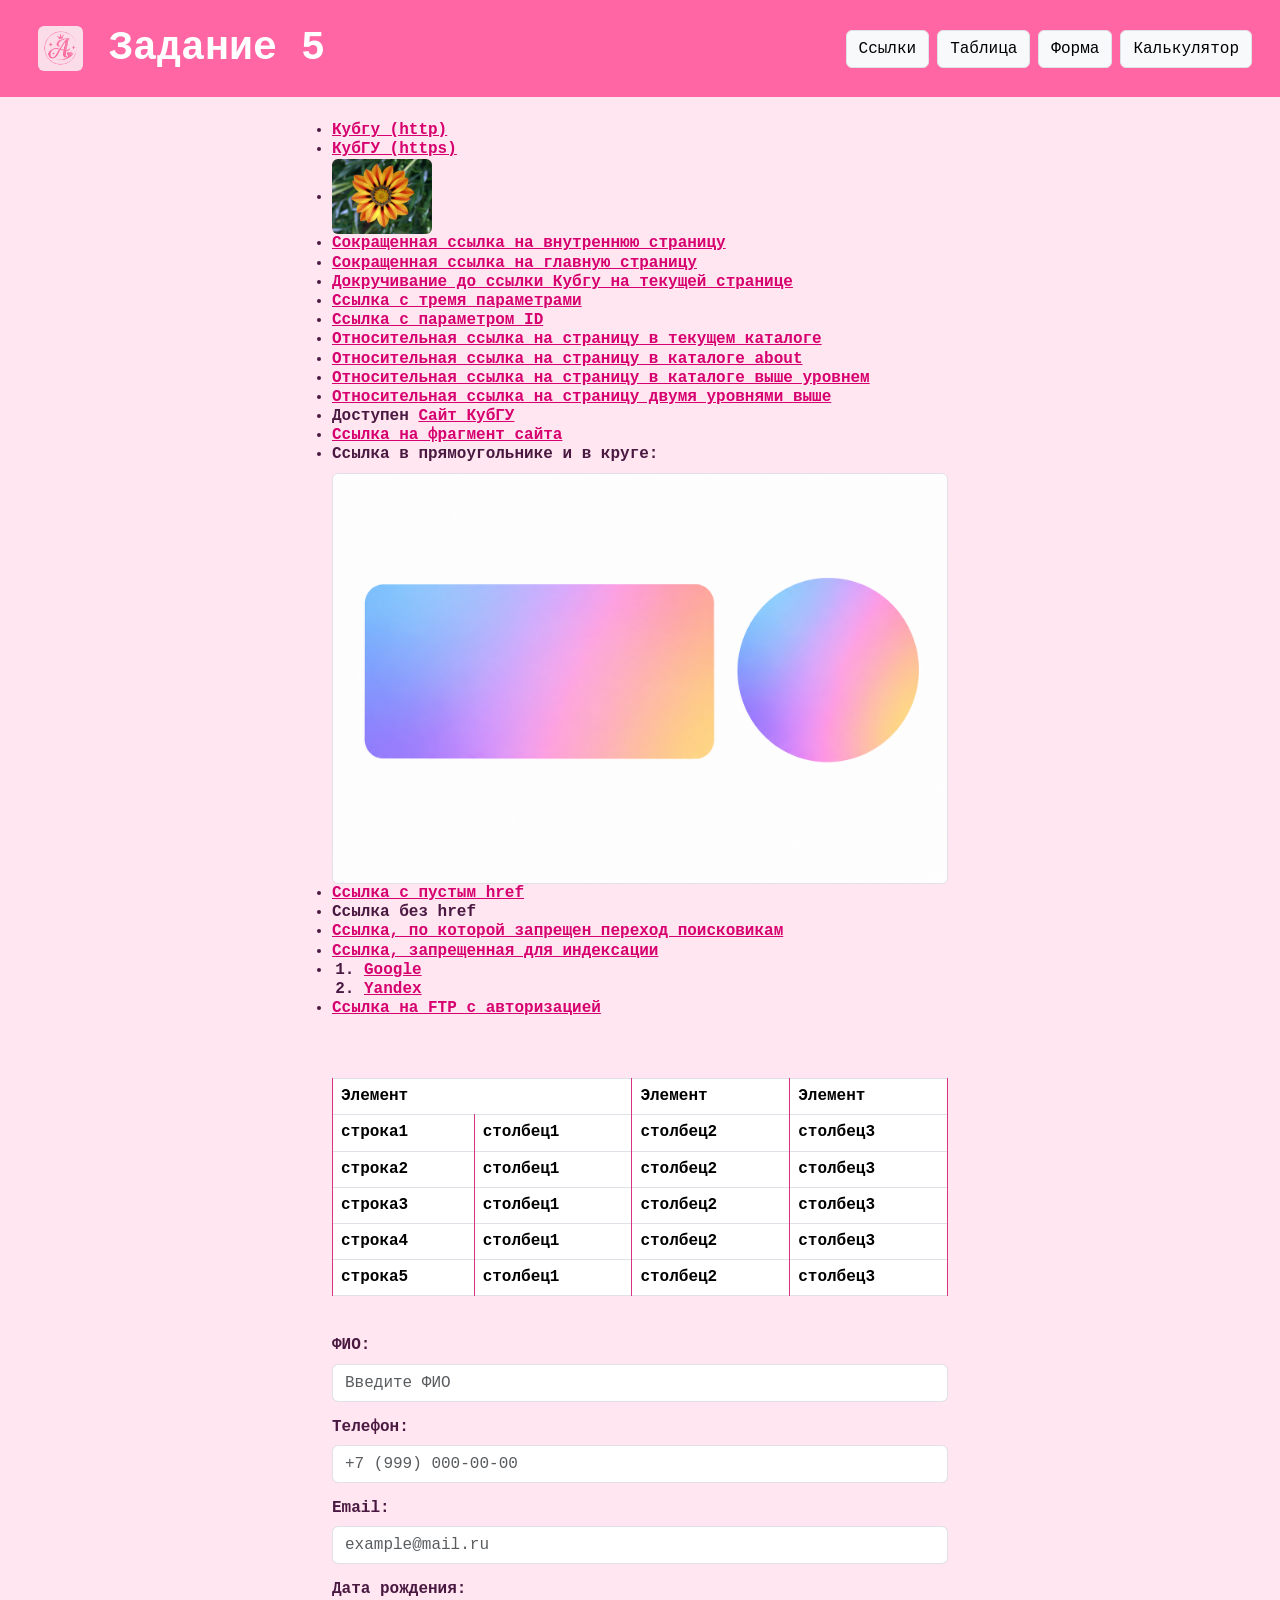
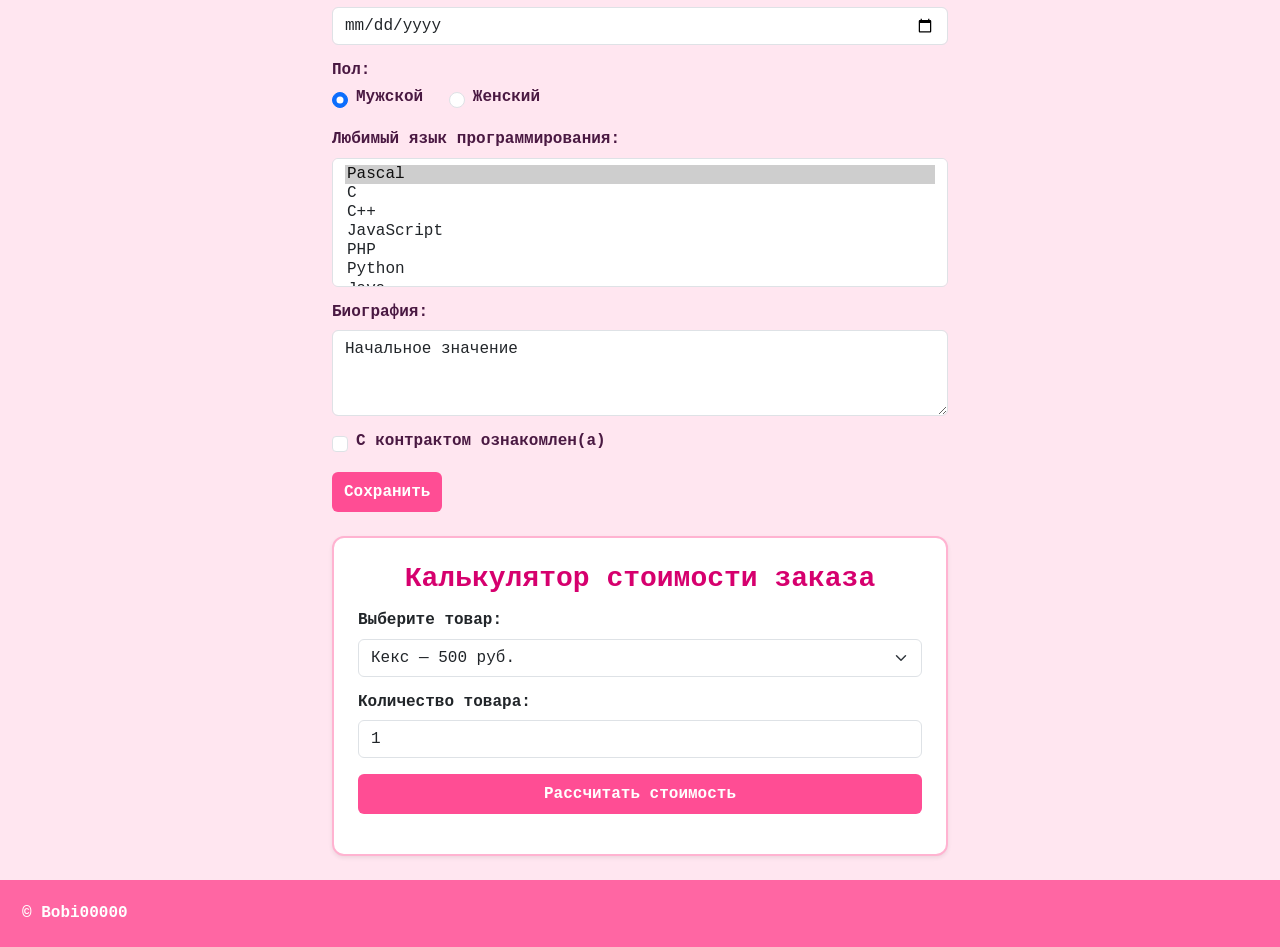
<file: index.html>
<!DOCTYPE html>
<html lang="ru">

<head>
    <meta charset="UTF-8">
    <meta name="viewport" content="width=device-width, initial-scale=1.0">
    <title>Задание 5 — Калькулятор стоимости</title>
    <!-- Подключение Bootstrap 5 CSS -->
    <link href="https://cdn.jsdelivr.net/npm/bootstrap@5.3.3/dist/css/bootstrap.min.css" rel="stylesheet">
    <link rel="stylesheet" href="style.css">
     

    <!-- Пользовательские стили для розового оформления -->
    <style>
        body {
            background-color: #ffe6f0 !important; /* Светло-розовый фон страницы */
        }
        .header-pink {
            background-color: #ff66a3 !important; /* Ярко-розовая шапка */
        }
        .card-pink {
            background-color: #ffffff;
            border: 2px solid #ffb3d1 !important;
            border-radius: 12px;
        }
        .btn-pink {
            background-color: #ff4d94 !important;
            color: #fff !important;
            border: none;
        }
        .btn-pink:hover {
            background-color: #e6005c !important;
        }
        .table-pink-header {
            background-color: #ff99c2 !important;
            color: white;
        }
        .nav-pink-link {
            color: white !important;
            font-weight: 500;
        }
        .nav-pink-link:hover {
            background-color: rgba(255, 255, 255, 0.2);
            border-radius: 5px;
        }
        a {
            color: #d6006e;
        }
        a:hover {
            color: #99004d;
        }
        .logo {
            width: 45px;
            height: 45px;
        }
    </style>
</head>

<body class="d-flex flex-column min-vh-100">

    <!-- Шапка (Розовая) -->
    <header class="header-pink text-white py-3 px-3">
        <div class="container-fluid">
            <div class="d-flex flex-column flex-md-row align-items-center justify-content-between gap-3">
                <div class="d-flex align-items-center gap-3 w-100 w-md-auto justify-content-between justify-content-md-start">
                    <div class="d-flex justify-content-center align-items-center rounded">
                        <img src="logo.jpg" class="logo rounded" alt="logo">
                    </div>
                    <h1 class="m-0 fw-bold">Задание 5</h1>
                </div>
                <nav class="d-flex flex-column flex-md-row justify-content-md-end w-100 gap-2">
                    <a href="#links" class="btn btn-light text-pink border">Ссылки</a>
                    <a href="#table" class="btn btn-light text-pink border">Таблица</a>
                    <a href="#form" class="btn btn-light text-pink border">Форма</a>
                    <a href="#calc" class="btn btn-light text-pink border">Калькулятор</a>
                </nav>
            </div>
        </div>
    </header>

    <!-- Основной контент -->
    <main class="container-fluid py-4 d-flex flex-column flex-grow-1">

        <!-- Блок со ссылками -->
        <div class="row justify-content-center order-2 order-md-1 mb-4">
            <ul id="links" class="col-11 col-md-8">
                <li><a id="first" href="http://kubsu.ru/">Кубгу (http)</a></li>
                <li><a href="https://kubsu.ru/">КубГУ (https)</a></li>
                <li><a href="https://kubsu.ru/"><img src="image.jpg" class="img-fluid rounded" alt="цветок" style="max-width: 100px;"></a></li>
                <li><a href="/fore.html">Сокращенная ссылка на внутреннюю страницу</a></li>
                <li><a href="/">Сокращенная ссылка на главную страницу</a></li>
                <li><a href="#first">Докручивание до ссылки Кубгу на текущей странице</a></li>
                <li><a href="https://www.youtube.com/watch?v=dQw4w9WgXcQ&list=RDdQw4w9WgXcQ&index=1">Ссылка с тремя параметрами</a></li>
                <li><a href="index.html?id=123">Ссылка с параметром ID</a></li>
                <li><a href="./contact.html">Относительная ссылка на страницу в текущем каталоге</a></li>
                <li><a href="./about/imya_novoy_stranisi">Относительная ссылка на страницу в каталоге about</a></li>
                <li><a href="../index.html">Относительная ссылка на страницу в каталоге выше уровнем</a></li>
                <li><a href="../../index.html">Относительная ссылка на страницу двумя уровнями выше</a></li>
                <li>Доступен <a href="https://kubsu.ru">Сайт КубГУ</a></li>
                <li><a href="https://ru.wikipedia.org/wiki/%D0%94%D0%B5%D0%BD%D1%8C_%D0%BF%D1%80%D0%BE%D0%B3%D1%80%D0%B0%D0%BC%D0%BC%D0%B8%D1%81%D1%82%D0%B0#cite_note-1">Ссылка на фрагмент сайта</a></li>
                <li>
                    <p class="mb-2">Ссылка в прямоугольнике и в круге:</p>
                    <img src="map.png" usemap="#map" class="img-fluid border rounded" alt="Карта">
                    <map name="map">
                        <area shape="rect" coords="30,105,425,270" href="https://kubsu.ru/" alt="Прямоугольник">
                        <area shape="ellipse" coords="507,185,56,87" href="./second.html" alt="Круг">
                    </map>
                </li>
                <li><a href="">Ссылка с пустым href</a></li>
                <li><a>Ссылка без href</a></li>
                <li><a href="https://kubsu.ru/" rel="nofollow">Ссылка, по которой запрещен переход поисковикам</a></li>
                <li><a href="https://kubsu.ru" rel="noindex nofollow">Ссылка, запрещенная для индексации</a></li>
                <li>
                    <ol>
                        <li><a href="https://www.google.com/" title="Поисковая система Google">Google</a></li>
                        <li><a href="https://ya.ru/" title="Поисковая система Яндекс">Yandex</a></li>
                    </ol>
                </li>
                <li><a href="ftp://login:password@server/file.pdf">Ссылка на FTP с авторизацией</a></li>
            </ul>
        </div>

        <!-- Блок с таблицей -->
        <div class="order-1 order-md-2 row justify-content-center mb-4">
            <div class="table-responsive col-11 col-md-8">
                <table id="table" class="table table-bordered table-hover">
                    <thead class="table-pink-header">
                        <tr>
                            <th colspan="2">Элемент</th>
                            <th>Элемент</th>
                            <th>Элемент</th>
                        </tr>
                    </thead>
                    <tbody>
                        <tr class="even">
                            <td>строка1</td>
                            <td>столбец1</td>
                            <td>столбец2</td>
                            <td>столбец3</td>
                        </tr>
                        <tr class="odd">
                            <td>строка2</td>
                            <td>столбец1</td>
                            <td>столбец2</td>
                            <td>столбец3</td>
                        </tr>
                        <tr class="even">
                            <td>строка3</td>
                            <td>столбец1</td>
                            <td>столбец2</td>
                            <td>столбец3</td>
                        </tr>
                        <tr class="odd">
                            <td>строка4</td>
                            <td>столбец1</td>
                            <td>столбец2</td>
                            <td>столбец3</td>
                        </tr>
                        <tr class="even">
                            <td>строка5</td>
                            <td>столбец1</td>
                            <td>столбец2</td>
                            <td>столбец3</td>
                        </tr>
                    </tbody>
                </table>
            </div>
        </div>

        <!-- Блок с формой -->
        <div class="order-3 row justify-content-center mb-4">
            <div class="col-md-8 col-11">
                <form action="/" method="POST" id="form">
                    <label for="fio" class="form-label fw-bold">ФИО:</label>
                    <input type="text" id="fio" name="field-name-1" class="form-control mb-3" placeholder="Введите ФИО" oninput="this.value = this.value.replace(/[^A-Za-zА-Яа-яЁё\s]/g, '')" required>

                    <label for="phone" class="form-label fw-bold">Телефон:</label>
                    <input name="field-number-1" id="phone" type="tel" class="form-control mb-3" placeholder="+7 (999) 000-00-00" pattern="[\+0-9\s\-\(\)]+" oninput="this.value = this.value.replace(/[^0-9\+\s\-\(\)]/g, '')" required>

                    <label for="email" class="form-label fw-bold">Email:</label>
                    <input type="email" id="email" name="field-email" class="form-control mb-3" placeholder="example@mail.ru" required>

                    <label for="birthdate" class="form-label fw-bold">Дата рождения:</label>
                    <input name="field-date" id="birthdate" type="date" class="form-control mb-3" required>

                    <div class="mb-3">
                        <label class="form-label fw-bold d-block">Пол:</label>
                        <div class="form-check form-check-inline">
                            <input class="form-check-input" type="radio" checked name="radio-group-1" id="gender-male" value="male" required>
                            <label class="form-check-label" for="gender-male">Мужской</label>
                        </div>
                        <div class="form-check form-check-inline">
                            <input class="form-check-input" type="radio" name="radio-group-1" id="gender-female" value="female" required>
                            <label class="form-check-label" for="gender-female">Женский</label>
                        </div>
                    </div>

                    <label for="proglang" class="form-label fw-bold">Любимый язык программирования:</label>
                    <select id="proglang" name="field-proglang[]" class="form-select mb-3" size="6" multiple required aria-label="Выберите языки">
                        <option value="Pascal" selected>Pascal</option>
                        <option value="C">C</option>
                        <option value="C++">C++</option>
                        <option value="JavaScript">JavaScript</option>
                        <option value="PHP">PHP</option>
                        <option value="Python">Python</option>
                        <option value="Java">Java</option>
                        <option value="Haskell">Haskell</option>
                        <option value="Clojure">Clojure</option>
                        <option value="Prolog">Prolog</option>
                        <option value="Scala">Scala</option>
                    </select>

                    <label for="bio" class="form-label fw-bold">Биография:</label>
                    <textarea id="bio" name="field-name-2" class="form-control mb-3" rows="3" required>Начальное значение</textarea>

                    <div class="mb-3 form-check">
                        <input class="form-check-input" type="checkbox" name="field-contract" id="contract" value="yes" required>
                        <label class="form-check-label" for="contract">С контрактом ознакомлен(а)</label>
                    </div>

                    <button type="submit" class="btn btn-pink py-2 fw-bold">Сохранить</button>
                </form>
            </div>
        </div>

        <!-- Блок с калькулятором (Задание 5) — теперь в самом конце перед футером -->
        <div class="row justify-content-center order-4" id="calc">
            <div class="col-md-8 col-11">
                <div class="card card-pink p-4 shadow-sm">
                    <h3 class="fw-bold mb-3 text-center" style="color: #d6006e;">Калькулятор стоимости заказа</h3>
                    
                    <div class="mb-3">
                        <label for="product-select" class="form-label fw-bold">Выберите товар:</label>
                        <select id="product-select" class="form-select">
                            <option value="500">Кекс — 500 руб.</option>
                            <option value="1200">Пирог — 1200 руб.</option>
                            <option value="2500">Торт — 2500 руб.</option>
                        </select>
                    </div>

                    <div class="mb-3">
                        <label for="product-quantity" class="form-label fw-bold">Количество товара:</label>
                        <input type="number" id="product-quantity" class="form-control" placeholder="Введите количество" min="1" value="1">
                    </div>

                    <button type="button" id="calc-btn" class="btn btn-pink py-2 fw-bold w-100 mb-3">Рассчитать стоимость</button>

                    <div id="calc-result" class="alert alert-light border border-pink text-center fw-bold m-0" style="display: none; color: #d6006e;">
                        <!-- Итоговая сумма будет выведена здесь -->
                    </div>
                </div>
            </div>
        </div>

    </main>

    <!-- Подвал -->
    <footer class="header-pink text-white py-4 mt-auto">
        <div class="container-fluid">
            <div class="row">
                <div class="col-12 text-left">
                    <p class="m-0">&copy; Bobi00000</p>
                </div>
            </div>
        </div>
    </footer>

    <!-- Bootstrap Bundle JS -->
    <script src="https://cdn.jsdelivr.net/npm/bootstrap@5.3.3/dist/js/bootstrap.bundle.min.js"></script>
    <script src = "skript.js"> </script>


</body>

</html>
</file>
<file: style.css>
body {
    margin: 0;
    font-size: 12pt;
    font-family: "Courier New", monospace;
    font-weight: bold;
    line-height: 120%;
    background-color: #fff0f6;
    color: #4a1942;
}

h2 {
    text-align: center;
    color: #c2185b;
    padding-left: 10px;
}

/* ==========================================
   ШАПКА И ФУТЕР (Мобильная адаптация по умолчанию)
   ========================================== */
header, footer {
    width: 100%;
    background-color: #e83e8c;
    box-sizing: border-box;
    padding: 10px;
}

header .conteiner {
    display: flex;
    flex-wrap: wrap;
    align-items: center;
}

.logo {
    border-radius: 50%;
    margin: 10px;
    width: 100px;
    height: 100px;
}

.zag {
    margin: 0;
}

nav {
    width: 100%;
    background-color: transparent;
}

nav ul {
    display: flex;
    flex-direction: column;
    margin: 0;
    padding: 0;
    list-style: none;
}

.knop {
    margin: 5px 0;
}

.navig {
    display: block;
    padding: 15px;
    background-color: #f7a9d0;
    border-radius: 6px;
    text-decoration: none;
    color: white;
    text-align: center;
}

.foot-text {
    font-weight: bold;
    font-size: 24pt;
    line-height: 100%;
    padding-top: 15px;
    text-align: left;
    color: white;
}

/* ==========================================
   ОСНОВНОЙ КОНТЕНТИ И СЕКЦИИ (Flexbox Mobile)
   ========================================== */

main .conteiner {
    display: flex;
    flex-direction: column;
}

/* Порядок отображения секций на мобильных */
.sec-table {
    order: 1;
}

.sec-links {
    order: 2;
}

.sec-form {
    order: 3;
}

/* Элементы контента на мобильных */
.centred-list,
.centered-table,
.centered-form {
    width: 100%;
    max-width: none;
    margin: 0;
}

.centred-list {
    list-style-type: disc;
    list-style-position: outside;
    padding-left: 20px;
    text-align: left;
}

.centered-list li {
    margin-bottom: 5px;
}

.centered-form {
    padding: 0 15px 10px;
    box-sizing: border-box;
}

/* Таблицы */
table, th, td {
    border: 5px solid #d63384;
    border-collapse: collapse;
}

th, td {
    padding: 10px 15px;
    text-align: left;
}

tr:nth-child(odd) {
    background-color: #ffb3d9;
}

tbody tr:nth-child(even) {
    background-color: #f783ac;
}



ul img {
    max-width:100%;
}

.block-table {
    width: 100%;
    overflow-x: auto; 
}

table {
    width: 100%;
    border-collapse: collapse;
    margin: 20px 0;
    border: 1px solid black;
}




/* ==========================================
   MEDIA QUERY (Планшеты и Десктопы: от 768px)
   ========================================== */
@media screen and (min-width: 768px) {
    
    /* Адаптация шапки */
    header .conteiner {
        flex-wrap: nowrap;
    }

    h2 {
        padding-left: 0;
    }

    nav {
        width: auto;
        margin-left: auto; /* Прижимает меню к правому краю */
    }

    nav ul {
        flex-direction: row;
        padding-right: 10px;
    }

    .knop {
        margin: 0 5px;
    }

    .navig {
        padding: 15px 25px;
    }

    /* Сброс Flex-порядка и ограничение ширины контейнера */
    main .conteiner {
        display: block; /* Секции встают в естественный порядок HTML */
    }

    main .conteiner,
    footer .conteiner {
        max-width: 960px;
        margin: 0 auto;
    }

    /* Настройки ширины и отступов блоков для ПК */
    .centred-list {
        max-width: 600px;
        margin: 20px auto;
    }

    .centered-table {
        width: 65%;
        margin: 20px auto;
    }

    .centered-form {
        max-width: 600px;
        margin: 20px auto;
    }

    th, td {
        padding: 20px 40px;
        border-width: 10px;
    }

    .foot-text {
        font-size: 42pt;
    }




    .content {
        display: flex;
        justify-content: center;
    }

    main {
        max-width: 960px;
        margin: auto 0;
    }

}
</file>
